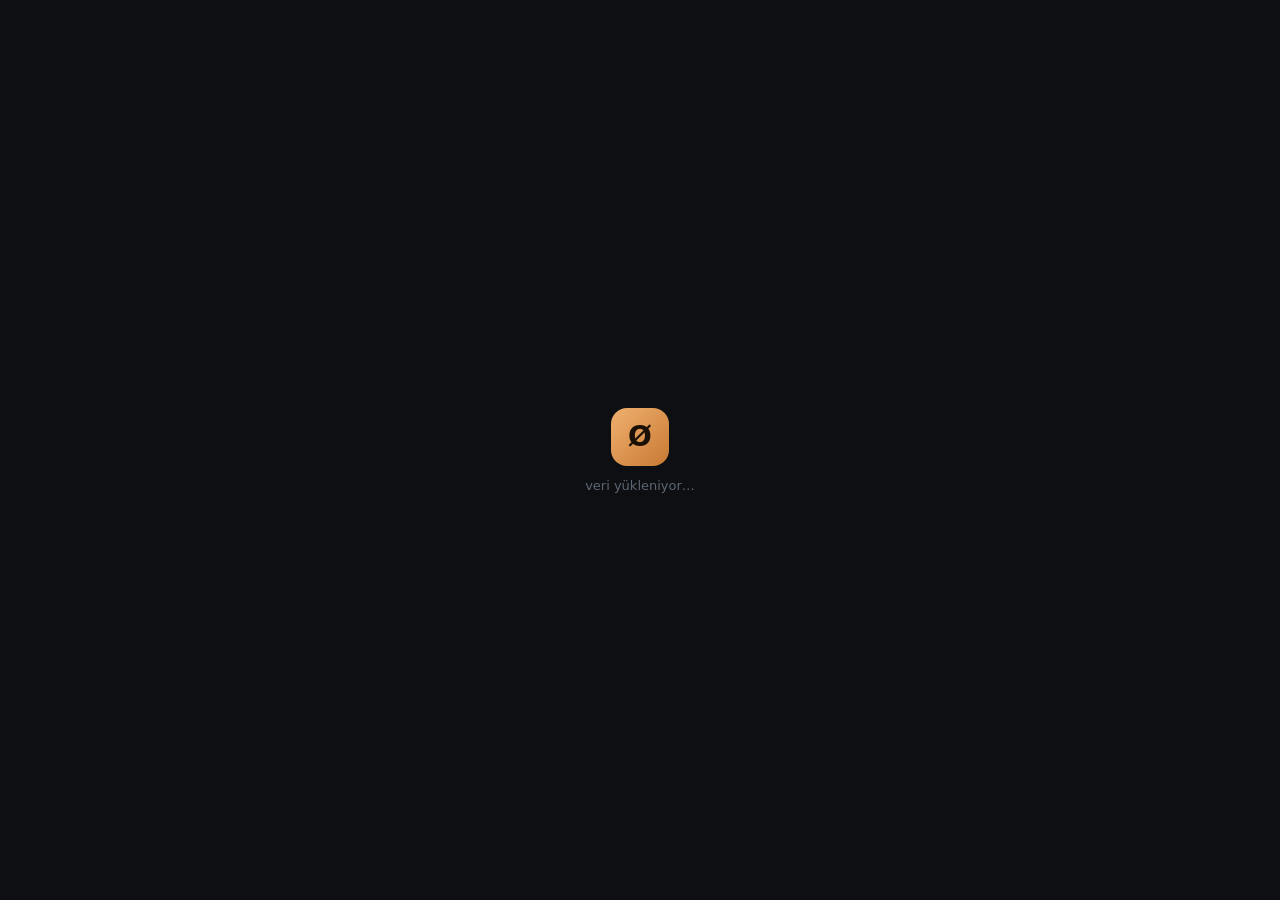
<file: web/index.html>
<!DOCTYPE html>
<html lang="tr">
<head>
<meta charset="utf-8">
<meta name="viewport" content="width=device-width, initial-scale=1, viewport-fit=cover">
<meta name="theme-color" content="#0d0f12">
<title>Pusula — Oran Analiz Sistemi</title>
<link rel="icon" href="icon.svg" type="image/svg+xml">
<link rel="apple-touch-icon" href="icon-192.png">
<link rel="manifest" href="manifest.webmanifest">
<link rel="stylesheet" href="web.css">
</head>
<body>

<div id="splash"><div class="sp-mark">Ø</div><div class="sp-sub" id="splashMsg">veri yükleniyor…</div></div>

<div class="app">
  <!-- ============ SOL: MAÇ LİSTESİ ============ -->
  <aside class="side" id="side">
    <div class="brand"><span class="mk">Ø</span> PUSULA <small>oran analiz</small></div>
    <div class="dtabs" id="dtabs">
      <button data-d="today" class="on">Bugün</button>
      <button data-d="tomorrow">Yarın</button>
      <button data-d="week">7 gün</button>
      <button data-d="all">Tümü</button>
      <button data-d="live">Canlı</button>
    </div>
    <input type="text" id="q" class="q" placeholder="Takım ara…" autocomplete="off">
    <div class="mlist" id="mlist"><div class="empty">maçlar yükleniyor…</div></div>
    <div class="sfoot" id="sfoot"></div>
  </aside>

  <!-- ============ SAĞ: ANALİZ ============ -->
  <main class="main">
    <button class="side-toggle" id="sideToggle">☰ Maç listesi</button>
    <div class="vnav" id="vnav">
      <button data-v="analiz" class="on">Analiz</button>
      <button data-v="gollu">🔥 Gollü Maçlar</button>
      <button data-v="donus">🔁 Dönüş Merkezi</button>
    </div>

    <div id="analizPane">
      <div class="eyebrow" id="eyebrow">ORANLAR · ARŞİV</div>
      <h1>Bir maç seç, <em>20 benzer maçın</em> gerçek sonuçlarını gör.</h1>
      <p class="lead">Soldaki listeden maçı seç. Sistem aynı bwin oran dizilimine sahip geçmiş maçları bulur ve
        <b>2.5 üst/alt, KG, İY golleri, İY/MS ve skor dağılımını</b> yüzde olarak gösterir.</p>

      <div class="manual">
        <div class="mt">VEYA ORANLARI ELLE GİR</div>
        <div class="mrow">
          <label>1<input type="number" step="0.01" id="iH" placeholder="1.45"></label>
          <label>X<input type="number" step="0.01" id="iD" placeholder="4.20"></label>
          <label>2<input type="number" step="0.01" id="iA" placeholder="6.50"></label>
          <label>2.5 Üst<input type="number" step="0.01" id="iO" placeholder="1.90"></label>
          <label>2.5 Alt<input type="number" step="0.01" id="iU" placeholder="1.95"></label>
          <button class="go" id="go">Analiz et</button>
        </div>
        <div class="mhint">Sadece 1-X-2 yeterli; 2.5 üst/alt girersen eşleşme daha isabetli olur.</div>
      </div>

      <div id="out"></div>
    </div>

    <div id="donusPane" hidden>
      <div class="eyebrow">🔁 DÖNÜŞ MERKEZİ</div>
      <h1 style="margin-top:4px">İY/MS dönüş takibi</h1>
      <div id="donusOut"><div class="empty">yükleniyor…</div></div>
    </div>

    <div id="golluPane" hidden>
      <div class="eyebrow">🔥 OTOMATİK TARAMALAR</div>
      <h1 style="margin-top:4px">Taramalar</h1>
      <p class="lead">Fikstürdeki maçlar <b>aynı oran dizilimindeki geçmiş maçlara</b> göre otomatik taranır. Her güncellemede (3 saatte bir) yenilenir.</p>
      <div class="fnav" id="fnav">
        <button data-f="gollu" class="on">🔥 Gollü</button>
        <button data-f="g6">⚽ 6+ Gol</button>
        <button data-f="iy12">↩️ 1/2</button>
        <button data-f="iy21">↪️ 2/1</button>
        <button data-f="nsurp">🎯 Nesine Sürpriz</button>
        <button data-f="iykg">🥅 İY KG</button>
        <button data-f="evev">✅ Evet/Evet</button>
      </div>
      <div id="golluOut"><div class="empty">yükleniyor…</div></div>
    </div>
  </main>
</div>

<div class="toast" id="toast"></div>

<script>window.OM_WEB = true;</script>
<!--SCRIPTS-->
</body>
</html>
</file>
<file: web/web.css>
:root {
  --bg: #0d0f12; --side: #111418; --line: #22272e; --line2: #2c333c;
  --text: #e9edf2; --muted: #8c96a3; --dim: #5d6773;
  --acc: #e2944a; --acc2: #c87a33; --live: #e0654f;
  /* açık analiz kartı */
  --pbg: #f2f0ec; --pcard: #fbfaf8; --pline: #e3ded6; --ptext: #23262b; --pmuted: #8a8579; --pnum: #b06a2c; --bar: #5f9a6a;
}
* { box-sizing: border-box; }
html, body { margin: 0; background: var(--bg); color: var(--text); font-family: "Segoe UI", Inter, system-ui, -apple-system, Roboto, Arial, sans-serif; font-size: 15px; -webkit-font-smoothing: antialiased; }
button, input { font-family: inherit; }

#splash { position: fixed; inset: 0; z-index: 99; background: var(--bg); display: flex; flex-direction: column; align-items: center; justify-content: center; gap: 12px; transition: opacity .3s; }
#splash.off { opacity: 0; pointer-events: none; }
.sp-mark, .brand .mk { display: grid; place-items: center; font-weight: 900; color: #1a1006; background: linear-gradient(135deg, #f0b070, var(--acc2)); }
.sp-mark { width: 58px; height: 58px; border-radius: 16px; font-size: 28px; }
.sp-sub { color: var(--dim); font-size: 13px; }

.app { display: grid; grid-template-columns: 340px 1fr; min-height: 100vh; }

/* ---------------- sol liste ---------------- */
.side { background: var(--side); border-right: 1px solid var(--line); position: sticky; top: 0; height: 100vh; display: flex; flex-direction: column; }
.brand { display: flex; align-items: center; gap: 9px; padding: 16px 16px 10px; font-weight: 900; letter-spacing: 2px; font-size: 14px; }
.brand .mk { width: 28px; height: 28px; border-radius: 8px; font-size: 15px; letter-spacing: 0; }
.brand small { color: var(--acc); font-weight: 800; letter-spacing: .5px; font-size: 11px; margin-left: auto; text-transform: lowercase; }
.dtabs { display: flex; gap: 6px; padding: 4px 14px 10px; flex-wrap: wrap; }
.dtabs button { appearance: none; border: 1px solid var(--line2); background: transparent; color: var(--muted); padding: 6px 11px; border-radius: 9px; font-size: 13px; font-weight: 600; cursor: pointer; }
.dtabs button.on { color: #f5c79a; border-color: #7a4f27; background: rgba(226,148,74,.12); }
.dtabs button .n { font-size: 10.5px; opacity: .7; margin-left: 3px; }
.q { margin: 0 14px 8px; background: #0c0e11; border: 1px solid var(--line2); color: var(--text); border-radius: 9px; padding: 8px 10px; font-size: 13.5px; outline: none; }
.q:focus { border-color: #7a4f27; }
.mlist { overflow-y: auto; flex: 1; padding: 0 6px 10px; }
.country { display: flex; align-items: center; gap: 8px; padding: 12px 10px 4px; font-size: 12.5px; font-weight: 800; letter-spacing: 1px; color: #c9ced6; cursor: pointer; user-select: none; }
.country .ar { font-size: 9px; color: var(--dim); transition: transform .15s; }
.country.closed .ar { transform: rotate(-90deg); }
.country .c, .league .c { margin-left: auto; font-size: 11px; color: var(--dim); background: #1a1e24; border-radius: 999px; padding: 1px 7px; font-weight: 700; letter-spacing: 0; }
.league { display: flex; padding: 6px 12px 4px 22px; font-size: 12.5px; color: var(--muted); font-weight: 600; }
.cgroup.closed .lgroup { display: none; }
.m { display: grid; grid-template-columns: auto 1fr auto; gap: 8px; align-items: center; padding: 8px 10px 8px 14px; margin: 2px 0; border-radius: 9px; cursor: pointer; border-left: 2px solid transparent; }
.m:hover { background: #171b20; }
.m.on { background: #1b1f25; border-left-color: var(--acc); }
.m .tm { font-size: 13px; font-weight: 700; line-height: 1.25; }
.m .tm small { display: block; font-size: 10.5px; color: var(--dim); font-weight: 500; }
.badge-live { font-size: 9.5px; font-weight: 900; letter-spacing: .5px; color: #fff; background: var(--live); border-radius: 5px; padding: 3px 6px; }
.badge-time { font-size: 11px; color: var(--muted); font-variant-numeric: tabular-nums; min-width: 36px; }
.m .sc { font-size: 11px; color: #ffb3a5; font-weight: 800; }
.odds { display: flex; gap: 4px; }
.odds span { font-size: 11.5px; font-weight: 700; color: #d6dbe2; background: #1a1e24; border: 1px solid var(--line2); border-radius: 6px; padding: 4px 6px; min-width: 38px; text-align: center; font-variant-numeric: tabular-nums; }
.odds .no { color: var(--dim); font-weight: 500; font-size: 10.5px; border-style: dashed; }
.empty { color: var(--dim); font-size: 13px; padding: 18px 14px; }
.sfoot { border-top: 1px solid var(--line); padding: 8px 14px; font-size: 11px; color: var(--dim); }

/* ---------------- sağ ---------------- */
.main { padding: 26px 34px 40px; min-width: 0; }
.side-toggle { display: none; }
.eyebrow { font-size: 12px; font-weight: 900; letter-spacing: 1.6px; color: #d29a62; }
h1 { font-size: 34px; line-height: 1.15; margin: 8px 0 10px; letter-spacing: -.5px; }
h1 em { font-style: normal; color: var(--acc); }
.lead { color: #b8c0ca; max-width: 860px; margin: 0 0 18px; line-height: 1.5; }
.lead b { color: var(--text); }
.manual { border: 1px solid var(--line2); background: #13161b; border-radius: 14px; padding: 14px 16px; max-width: 980px; }
.manual .mt { font-size: 12px; font-weight: 800; letter-spacing: 1.2px; color: #c9ced6; margin-bottom: 8px; }
.mrow { display: grid; grid-template-columns: repeat(5, minmax(0,1fr)) auto; gap: 10px; align-items: end; }
.mrow label { display: flex; flex-direction: column; gap: 5px; font-size: 12px; font-weight: 700; color: var(--muted); }
.mrow input { background: #0c0e11; border: 1px solid var(--line2); color: var(--text); border-radius: 9px; padding: 10px; font-size: 15px; font-weight: 600; outline: none; width: 100%; min-width: 0; }
.mrow input:focus { border-color: #7a4f27; }
.go { appearance: none; border: 0; border-radius: 10px; background: linear-gradient(135deg, #f0a35c, var(--acc2)); color: #1a0d02; font-weight: 800; padding: 11px 22px; cursor: pointer; font-size: 14.5px; }
.mhint { font-size: 12px; color: var(--dim); margin-top: 8px; }

/* ---------------- açık analiz paneli ---------------- */
.res { background: var(--pbg); color: var(--ptext); border-radius: 16px; margin-top: 22px; padding: 20px 22px 18px; box-shadow: 0 10px 40px rgba(0,0,0,.35); }
.rhead { display: flex; gap: 14px; align-items: flex-start; flex-wrap: wrap; padding-bottom: 14px; border-bottom: 1px solid var(--pline); }
.rhead .t { font-size: 22px; font-weight: 700; display: flex; align-items: center; gap: 10px; flex-wrap: wrap; }
.rhead .t .badge-live { font-size: 10.5px; }
.rhead .t .lsc { color: var(--live); font-weight: 900; }
.rhead .sub { font-size: 13px; color: var(--pmuted); margin-top: 3px; }
.rhead .sub b { color: var(--pnum); }
.rodds { margin-left: auto; display: flex; gap: 6px; flex-wrap: wrap; }
.rodds span { display: flex; flex-direction: column; align-items: center; font-size: 15px; font-weight: 800; background: var(--pcard); border: 1px solid var(--pline); border-radius: 9px; padding: 5px 10px; font-variant-numeric: tabular-nums; min-width: 54px; }
.rodds span i { font-style: normal; font-size: 10px; font-weight: 700; color: var(--pmuted); }
.verd { margin: 14px 0 6px; background: var(--pcard); border: 1px solid var(--pline); border-left: 4px solid var(--pnum); border-radius: 10px; padding: 12px 14px; }
.verd .v { font-size: 18px; font-weight: 800; }
.verd .v span { color: var(--pmuted); font-weight: 500; }
.verd .s { font-size: 13px; color: var(--pmuted); margin-top: 4px; }
.verd.up { border-left-color: #4f9a5f; } .verd.down { border-left-color: #4b7fb0; }
.sect { margin-top: 18px; }
.sect h3 { font-size: 13px; letter-spacing: 1.2px; font-weight: 900; margin: 0 0 4px; color: #4a4d52; text-transform: uppercase; }
.sect .hs { font-size: 12px; color: var(--pmuted); margin-bottom: 10px; }
.cards { display: grid; grid-template-columns: repeat(4, minmax(0,1fr)); gap: 10px; }
.c4 { background: var(--pcard); border: 1px solid var(--pline); border-radius: 11px; padding: 11px 13px; }
.c4 .k { font-size: 12px; font-weight: 700; color: #5b5e63; text-transform: uppercase; letter-spacing: .5px; }
.c4 .v { font-size: 27px; font-weight: 800; color: var(--pnum); font-variant-numeric: tabular-nums; line-height: 1.25; }
.c4 .n { font-size: 12.5px; color: var(--pmuted); }
.c4 .n b { color: var(--ptext); }
.c4 .bar { height: 4px; background: #ebe6de; border-radius: 3px; margin: 8px 0 7px; overflow: hidden; }
.c4 .bar i { display: block; height: 100%; background: var(--pnum); border-radius: 3px; }
.c4 .cmp { font-size: 11.5px; color: var(--pmuted); }
.c4 .cmp b.u { color: #3e8a50; } .c4 .cmp b.d { color: #b0533f; }
.box { background: var(--pcard); border: 1px solid var(--pline); border-radius: 12px; padding: 12px 14px; }
.vrow { display: grid; grid-template-columns: 1fr auto 1.6fr auto; gap: 12px; align-items: center; padding: 8px 0; border-bottom: 1px dashed var(--pline); font-size: 13.5px; }
.vrow:last-child { border-bottom: 0; }
.vrow .o { font-weight: 800; font-variant-numeric: tabular-nums; }
.vrow .d { color: var(--pmuted); font-size: 12.5px; }
.vrow .e { color: #3e8a50; font-weight: 800; }
.two { display: grid; grid-template-columns: 1fr 1fr; gap: 14px; }
.trow { display: grid; grid-template-columns: 10px 36px 1fr 50px 22px 76px; gap: 8px; align-items: center; padding: 4px 0; font-size: 13px; font-variant-numeric: tabular-nums; }
.trow .dot { width: 7px; height: 7px; border-radius: 50%; background: #c38a55; }
.trow .s { font-weight: 800; }
.trow .tb { height: 6px; background: #ece7df; border-radius: 4px; overflow: hidden; }
.trow .tb i { display: block; height: 100%; background: var(--bar); border-radius: 4px; }
.trow .p { text-align: right; font-weight: 700; }
.trow .c { text-align: right; color: var(--pmuted); font-size: 11.5px; }
.trow .md { font-size: 11px; color: var(--pmuted); text-align: right; white-space: nowrap; }
.x12 { display: grid; grid-template-columns: 22px 1fr auto auto; gap: 10px; align-items: center; padding: 7px 0; border-bottom: 1px dashed var(--pline); font-size: 13.5px; }
.x12:last-of-type { border-bottom: 0; }
.x12 b { font-variant-numeric: tabular-nums; }
.x12 .d { color: var(--pmuted); font-size: 12.5px; }
.x12 .p { font-weight: 800; color: var(--pnum); }
.chips { display: flex; flex-wrap: wrap; gap: 6px; }
.chips span { background: var(--pcard); border: 1px solid var(--pline); border-radius: 8px; padding: 5px 9px; font-size: 12.5px; color: #5b5e63; font-variant-numeric: tabular-nums; }
.chips span b { color: var(--pnum); margin-left: 4px; }
.lbl2 { font-size: 11px; font-weight: 800; letter-spacing: 1px; color: var(--pmuted); margin: 12px 0 6px; text-transform: uppercase; }
.tbl { overflow-x: auto; -webkit-overflow-scrolling: touch; }
table.hist { width: 100%; border-collapse: collapse; font-size: 13px; }
table.hist th { text-align: center; font-size: 11px; letter-spacing: .8px; color: var(--pmuted); font-weight: 700; padding: 8px 6px; border-bottom: 1px solid var(--pline); text-transform: uppercase; white-space: nowrap; }
table.hist td { text-align: center; padding: 7px 6px; border-bottom: 1px solid #ece8e1; white-space: nowrap; font-variant-numeric: tabular-nums; }
table.hist td.l, table.hist th.l { text-align: left; }
table.hist td.dt { color: var(--pmuted); }
table.hist td.match { text-align: left; white-space: normal; min-width: 150px; color: var(--ptext); font-weight: 600; }
.pill { display: inline-block; background: #ebe7e0; color: #4a4d52; border-radius: 6px; padding: 2px 7px; font-size: 12px; font-weight: 700; }
.ms { display: inline-block; background: #1f2226; color: #fff; border-radius: 6px; padding: 3px 8px; font-size: 12.5px; font-weight: 800; min-width: 40px; }
tr.g6 .ms { background: var(--acc2); }
td.eq { color: var(--pnum); font-weight: 800; }
.rfoot { margin-top: 14px; font-size: 11.5px; color: var(--pmuted); line-height: 1.6; }
.rfoot b { color: #5b5e63; }
.cards-m { display: none; }
.hrow { padding: 9px 2px; border-bottom: 1px solid var(--pline); }
.hrow .a { display: flex; justify-content: space-between; font-size: 11px; color: var(--pmuted); }
.hrow .b { display: grid; grid-template-columns: 1fr auto 1fr; gap: 8px; align-items: center; margin: 4px 0; font-weight: 700; font-size: 13.5px; }
.hrow .b .h { text-align: right; }
.hrow .b .sc { text-align: center; }
.hrow .b .sc .ms { font-size: 16px; }
.hrow .b .sc small { display: block; font-size: 10.5px; color: var(--pmuted); font-weight: 600; margin-top: 2px; }
.hrow .c { display: flex; justify-content: center; gap: 10px; font-size: 11.5px; color: var(--pmuted); flex-wrap: wrap; }
.hrow .c .eq { color: var(--pnum); font-weight: 800; }
.opts { display: flex; gap: 14px; flex-wrap: wrap; align-items: center; font-size: 12.5px; color: var(--muted); margin-top: 10px; }
.opts select { background: #0c0e11; color: var(--text); border: 1px solid var(--line2); border-radius: 7px; padding: 4px 6px; font-size: 12.5px; }
.opts label { display: inline-flex; gap: 6px; align-items: center; }
.toast { position: fixed; left: 50%; bottom: 24px; transform: translateX(-50%) translateY(20px); background: #1d2228; color: var(--text); border: 1px solid var(--line2); padding: 10px 16px; border-radius: 10px; font-size: 13.5px; opacity: 0; transition: all .25s; pointer-events: none; z-index: 50; }
.toast.on { opacity: 1; transform: translateX(-50%) translateY(0); }

@media (max-width: 1100px) { .cards { grid-template-columns: repeat(2, minmax(0,1fr)); } }
@media (max-width: 900px) {
  .app { grid-template-columns: 1fr; }
  .side { position: fixed; inset: 0 auto 0 0; width: min(92vw, 360px); z-index: 40; transform: translateX(-102%); transition: transform .25s; box-shadow: 10px 0 40px rgba(0,0,0,.5); }
  .side.open { transform: none; }
  .side-toggle { display: inline-block; appearance: none; border: 1px solid var(--line2); background: #13161b; color: var(--text); border-radius: 10px; padding: 9px 14px; font-weight: 700; font-size: 14px; margin-bottom: 14px; cursor: pointer; }
  .main { padding: 16px 16px 30px; }
  h1 { font-size: 24px; }
  .mrow { grid-template-columns: repeat(3, minmax(0,1fr)); }
  .mrow .go { grid-column: span 1; }
  .two { grid-template-columns: 1fr; }
  .res { padding: 16px 14px; }
  .rodds { margin-left: 0; }
  .vrow { grid-template-columns: 1fr auto; }
  .vrow .d { grid-column: 1 / 2; }
}
@media (max-width: 700px) { .tbl { display: none; } .cards-m { display: block; } }

/* ---- Fırsatlar görünümü ---- */
.vnav { display:flex; gap:6px; margin:0 0 12px; }
.vnav button { background:#1a1d22; color:#c7ccd4; border:1px solid #2a2f37; border-radius:8px; padding:6px 16px; cursor:pointer; font:inherit; }
.vnav button.on { background:#ff8a3d; color:#111; border-color:#ff8a3d; font-weight:600; }
[hidden] { display:none !important; }
.guyar { background:#241c12; border:1px solid #4a3a1e; color:#d8c49a; border-radius:10px; padding:10px 12px; font-size:13px; line-height:1.5; margin:0 0 14px; }
.glist { display:flex; flex-direction:column; gap:10px; }
.gcard { background:#14171c; border:1px solid var(--line); border-radius:12px; padding:12px 14px; cursor:pointer; transition:border-color .15s, background .15s; }
.gcard:hover { border-color:var(--acc); background:#181b21; }
.gtop { display:flex; justify-content:space-between; align-items:center; margin-bottom:4px; }
.gtime { color:var(--muted); font-size:13px; }
.gbadge { font-size:11px; font-weight:700; letter-spacing:.3px; padding:3px 9px; border-radius:999px; background:#2a2f37; color:#cdd4de; }
.gbadge.strong { background:var(--bar); color:#0b150e; }
.gbadge.kg { background:#4a7fb5; color:#06101a; }
.gbadge.g6 { background:#d98a3a; color:#1a0f02; }
.gbadge.don { background:#a86fc0; color:#160a1c; }
.gbadge.iykg { background:#5bb0a0; color:#05140f; }
.gbadge.evev { background:#6aa84f; color:#071400; }
.gbadge.euro { background:#c86fa0; color:#1a0712; margin-left:6px; }
.geuro { color:#d49ac0; font-size:12px; }
.fnav { display:flex; gap:6px; flex-wrap:wrap; margin:0 0 14px; }
.fnav button { background:#14171c; color:#c7ccd4; border:1px solid var(--line); border-radius:999px; padding:6px 14px; cursor:pointer; font:inherit; font-size:13px; }
.fnav button.on { background:#ff8a3d; color:#111; border-color:#ff8a3d; font-weight:600; }
.gteams { font-size:17px; font-weight:700; color:var(--text); margin:2px 0; }
.gleague { color:var(--dim); font-size:12px; margin-bottom:8px; }
.gstats { display:flex; flex-wrap:wrap; gap:4px 14px; font-size:13px; color:var(--muted); }
.gstats b { color:var(--acc); font-weight:700; }
.gstats .gsub { color:var(--dim); }
.fk-h { margin:4px 0 8px; }
.fk-h small { color:#8a8579; font-weight:400; }
.fk-card { border:1px solid #2a2f37; border-radius:10px; padding:12px 14px; margin-bottom:10px; background:#15181d; }
.fk-card.pasif { opacity:.72; }
.fk-top { display:flex; justify-content:space-between; align-items:baseline; gap:10px; flex-wrap:wrap; }
.fk-sub { color:#9aa0a8; font-size:.9em; margin-top:4px; }
.fk-stat { margin-top:6px; font-size:.9em; }
.fk-stat small { color:#8a8579; }
.fk-badge { font-size:.72em; padding:2px 8px; border-radius:20px; font-weight:600; white-space:nowrap; }
.fk-badge.ok { background:rgba(80,220,140,.15); color:#6ee7a0; }
.fk-badge.noise { background:#23272e; color:#9fb0c0; }
.fk-warn { margin-top:6px; font-size:.85em; color:#ffcc66; }
.fk-warn-in { color:#ffcc66; font-size:.85em; }
.fk-ml { margin:8px 0 0; padding-left:18px; }
.fk-ml li { margin:2px 0; }
.fk-tblwrap { overflow-x:auto; }
.fk-tbl { width:100%; border-collapse:collapse; font-size:.9em; }
.fk-tbl th, .fk-tbl td { text-align:left; padding:7px 9px; border-bottom:1px solid #23272e; }
.fk-tbl th { color:#8a8579; }
.fk-tbl tr.supheli { background:rgba(255,120,80,.07); }

/* ---- Canlı dönüş sinyali (ağır favori geride) ---- */
.cbkbar{background:linear-gradient(180deg,#2a0f12,#1c0b0d);border:1px solid #7f1d1d;border-radius:12px;padding:10px 12px;margin:0 0 12px}
.cbkhead{color:#fca5a5;font-weight:800;font-size:13px;letter-spacing:.3px;margin-bottom:6px}
.cbkrow{color:#fecaca;font-size:13px;padding:6px 8px;border-radius:8px;cursor:pointer;background:#3b1517;margin:4px 0}
.cbkrow:hover{background:#4c1a1d}
.cbkrow b{color:#fff}
.cbknote{color:#9a6b6b;font-size:11px;margin-top:6px}
.m.cbkm{box-shadow:inset 3px 0 0 #ef4444}
.cbk{display:block;margin-top:4px;font-size:11.5px;color:#fca5a5;background:#2a0f12;border:1px solid #7f1d1d;border-radius:7px;padding:3px 7px;line-height:1.35}
.cbk b{color:#fff}

.gbadge.kural{background:#5b2d8a;color:#fff}
.ncard .gstats b{white-space:nowrap}

.dz-top{display:flex;flex-wrap:wrap;gap:8px;align-items:center;margin-bottom:10px}
.dz-btn{background:#1d2530;color:#e8edf3;border:1px solid #2f3b4a;border-radius:8px;padding:6px 10px;font:inherit;font-size:13px;cursor:pointer}
.dz-btn small{opacity:.7;margin-left:4px}
.dz-add{margin:2px 6px 2px 0}
.dz-ok{color:#4cd17b}.dz-x{color:#ff6b6b}.dz-mut{color:#8a96a6;font-size:12px}
.dz-del{margin-left:auto;background:none;border:0;color:#8a96a6;cursor:pointer;font-size:14px}
.dz-in{background:#0d1117;color:#e8edf3;border:1px solid #2f3b4a;border-radius:6px;padding:4px 6px;margin:0 4px}
.dz-al{border-left:3px solid #ff4d4d}
</file>
